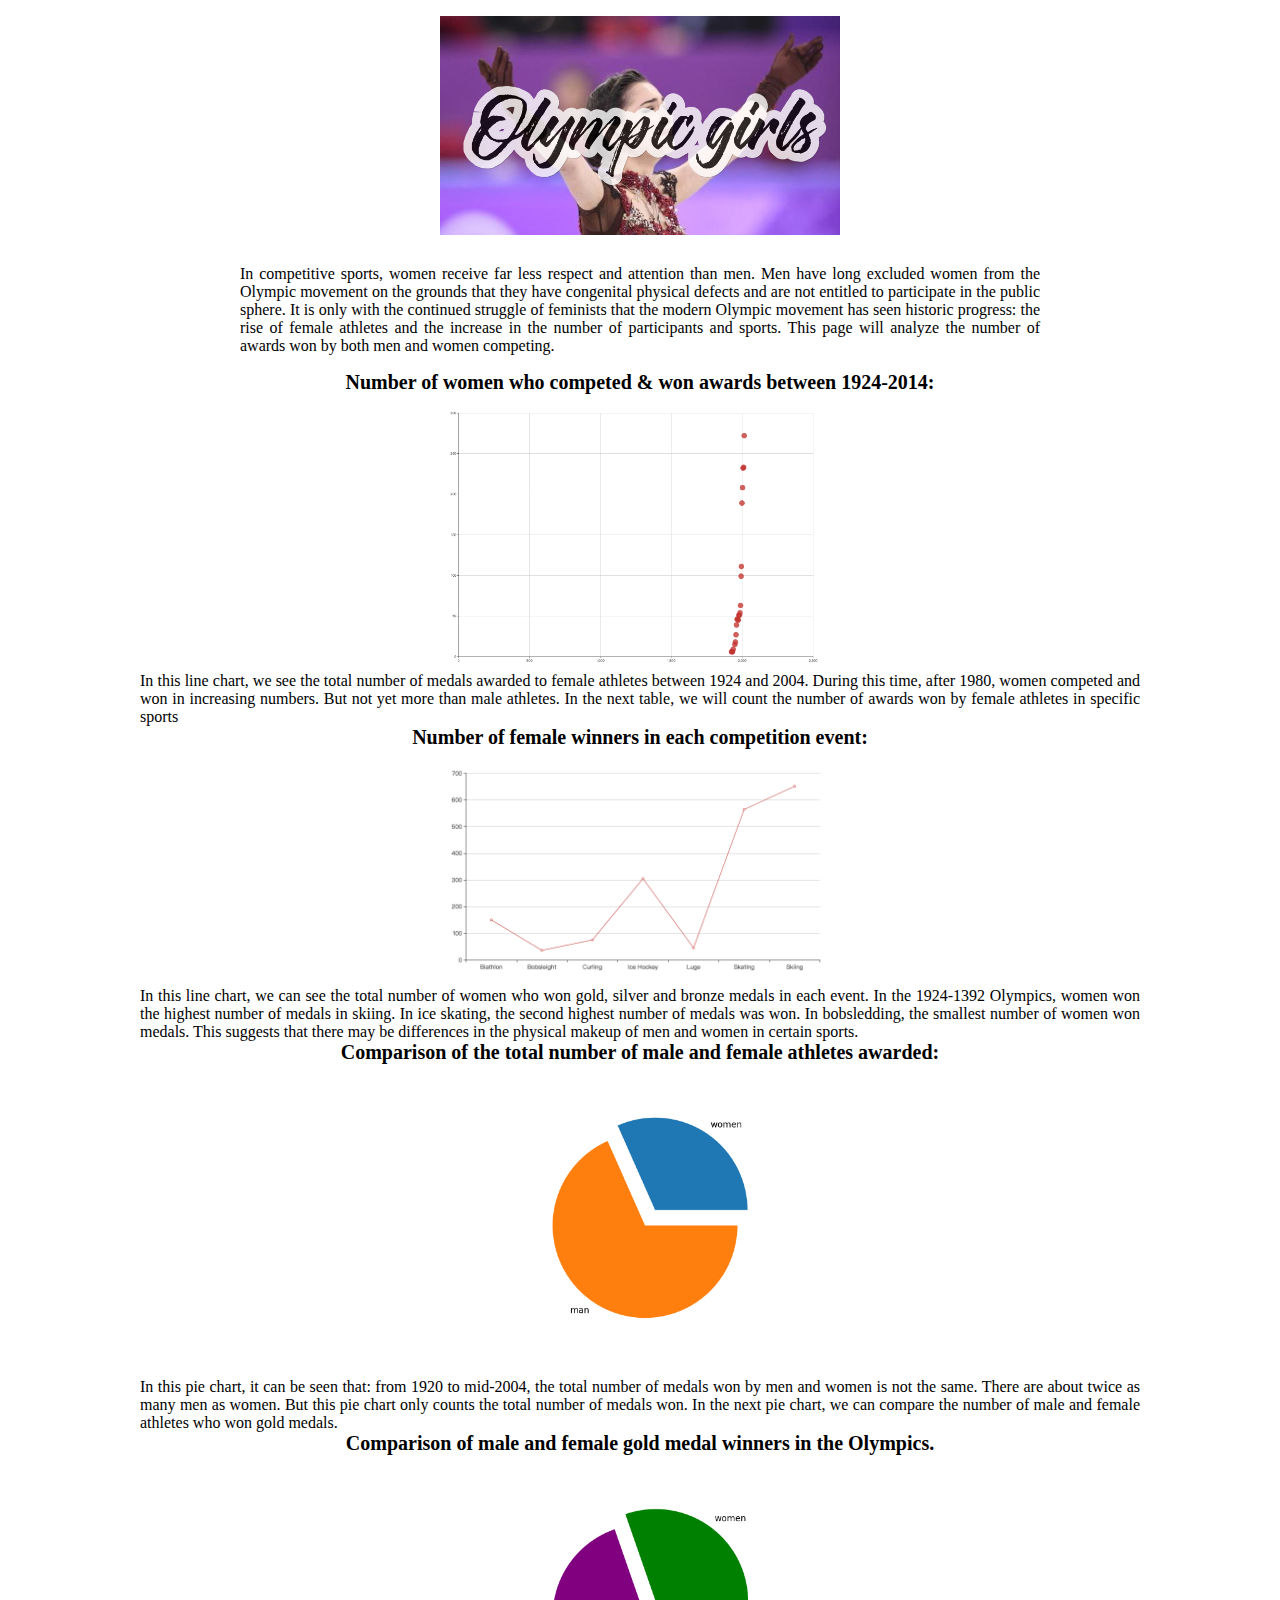
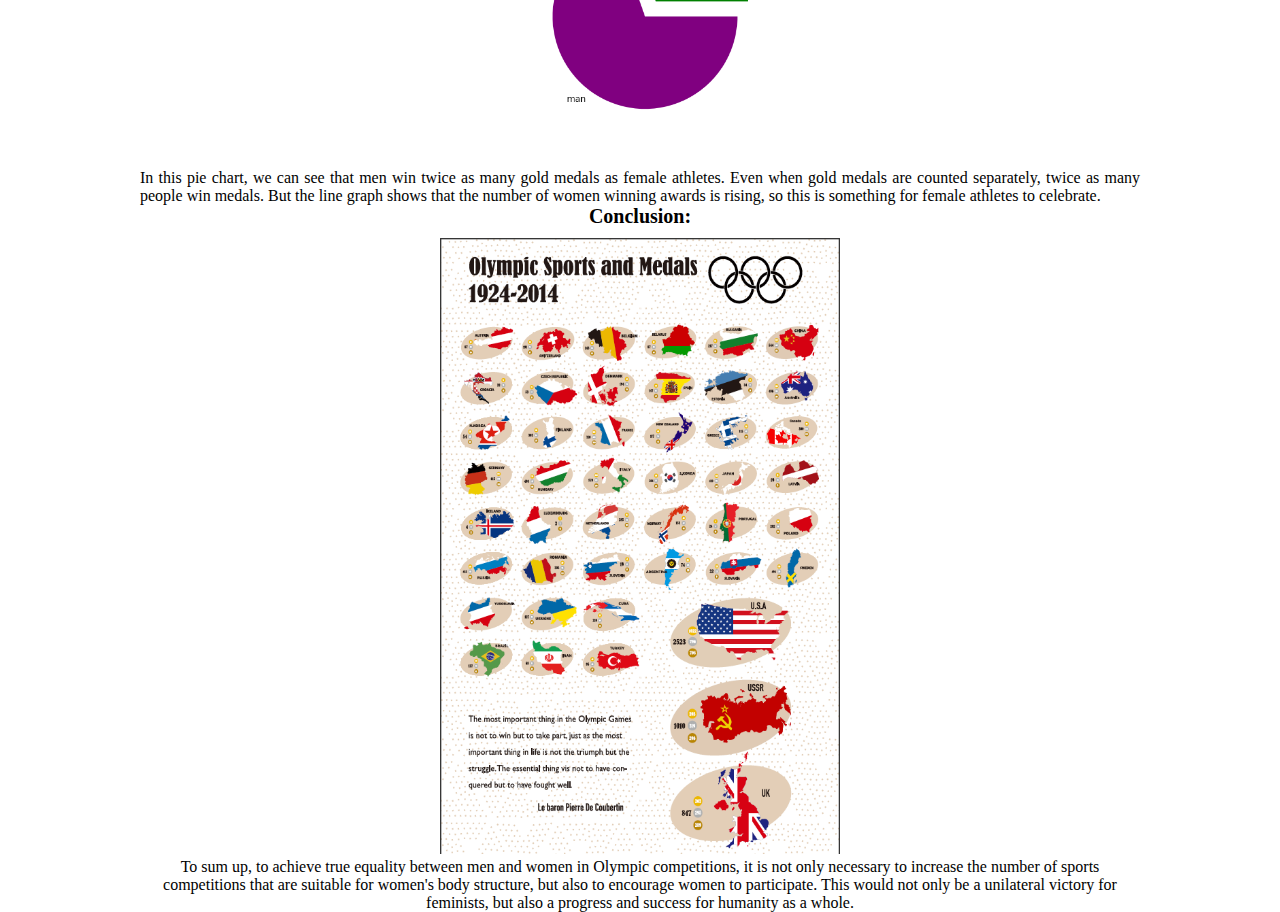
<file: index.html>
<!DOCTYPE html>
<html lang="en">
<head>
    <meta charset="UTF-8">
    <meta name="viewport" content="width=device-width, initial-scale=1.0">
    <title>index</title>
    <link rel="stylesheet" href="css/main.css">
</head>
<body>
    <div id="web">

        <header id="header">
            <img id="mainLogo" src="images/banner.JPG" alt="Olympic Logo Biased">
            <p>
                In competitive sports, women receive far less respect and attention than men. Men have long excluded women from the Olympic movement on the grounds that they have congenital physical defects and are not entitled to participate in the public sphere. It is only with the continued struggle of feminists that the modern Olympic movement has seen historic progress: the rise of female athletes and the increase in the number of participants and sports. This page will analyze the number of awards won by both men and women competing.

            </p>
        </header>
    


        <article class="chartSpace">
            <h2>Number of women who competed & won awards between 1924-2014:</h2>
                <img id="mainLogo" src="images/Increased number of awards for women.png" alt="">

                    <p class="wordSpace">
                        In this line chart, we see the total number of medals awarded to female athletes between 1924 and 2004. During this time, after 1980, women competed and won in increasing numbers. But not yet more than male athletes. In the next table, we will count the number of awards won by female athletes in specific sports
                    </p>
        </article>
    
        <article class="chartSpace">
            <h2>Number of female winners in each competition event:</h2>
                <img id="mainLogo"   src="images/Number of female awards by sport.png" alt="">
                    <p class="wordSpace">
                        In this line chart, we can see the total number of women who won gold, silver and bronze medals in each event. In the 1924-1392 Olympics, women won the highest number of medals in skiing. In ice skating, the second highest number of medals was won. In bobsledding, the smallest number of women won medals. This suggests that there may be differences in the physical makeup of men and women in certain sports.
                    </p>
        </article>
    
        <article class="chartSpace">
            <h2>Comparison of the total number of male and female athletes awarded: 

            </h2>
                <img  id="mainLogo"   src="images/men_women_won_total.png" alt="">
           
                <p class="wordSpace">In this pie chart, it can be seen that: from 1920 to mid-2004, the total number of medals won by men and women is not the same. There are about twice as many men as women. But this pie chart only counts the total number of medals won. In the next pie chart, we can compare the number of male and female athletes who won gold medals.
                </p>
        </article>
        
        <article class="chartSpace">
            <h2>Comparison of male and female gold medal winners in the Olympics.
            </h2>
                <img  id="mainLogo" src="images/men_and_women_won_gold_medals.png" alt="">
                <p class="wordSpace">
                    In this pie chart, we can see that men win twice as many gold medals as female athletes. Even when gold medals are counted separately, twice as many people win medals. But the line graph shows that the number of women winning awards is rising, so this is something for female athletes to celebrate.
                </p>
        </article>
    
        <article>
            <h2>Conclusion:</h2>
                <img  id="mainLogo"  src="images/poster.png" alt="poster">
                <p>To sum up, to achieve true equality between men and women in Olympic competitions, it is not only necessary to increase the number of sports competitions that are suitable for women's body structure, but also to encourage women to participate. This would not only be a unilateral victory for feminists, but also a progress and success for humanity as a whole.
                </p>
        
        </article>
    
   
    </div>
</body>
</html>
</file>
<file: css/main.css>
* {
	margin: 0;
	padding:0;
}

body {
	text-align: center;
	padding: 0px;
	margin: 0px;
	font-family: "productSans";
}


h2 {
	font-size: 20px;
}

#web {
	width: 1000px;
	margin: 0px auto;
}

#mainLogo {
	width: 400px;
	margin: 0px auto;
	margin-top: 10px;
}

#header {
	margin: 0px;
	width: 100%;
}

#header p {
	width: 80%;
	margin: 0px auto;
	margin-top: 10px;
	padding: 16px;
	text-align: justify;
}



.wordSpace {
	text-align: justify;
}


#conclusion {
	display: flex;
	width: 640px;
	flex-direction: row;
	text-align: justify;
	margin: 0px auto;
}

#conclusion img {
	width: 239px;
	height: 300px;
	margin-bottom: 32px;
	margin-left: 32px;
	box-shadow: 0 8px 16px 0 rgba(0, 0, 0, 0.5), 0 6px 20px 0 rgba(0, 0, 0, 0.5);
}

#conclusion p {
	margin-top: 0px;
	margin-left: 32px;
	margin-right: 32px;
}
</file>
